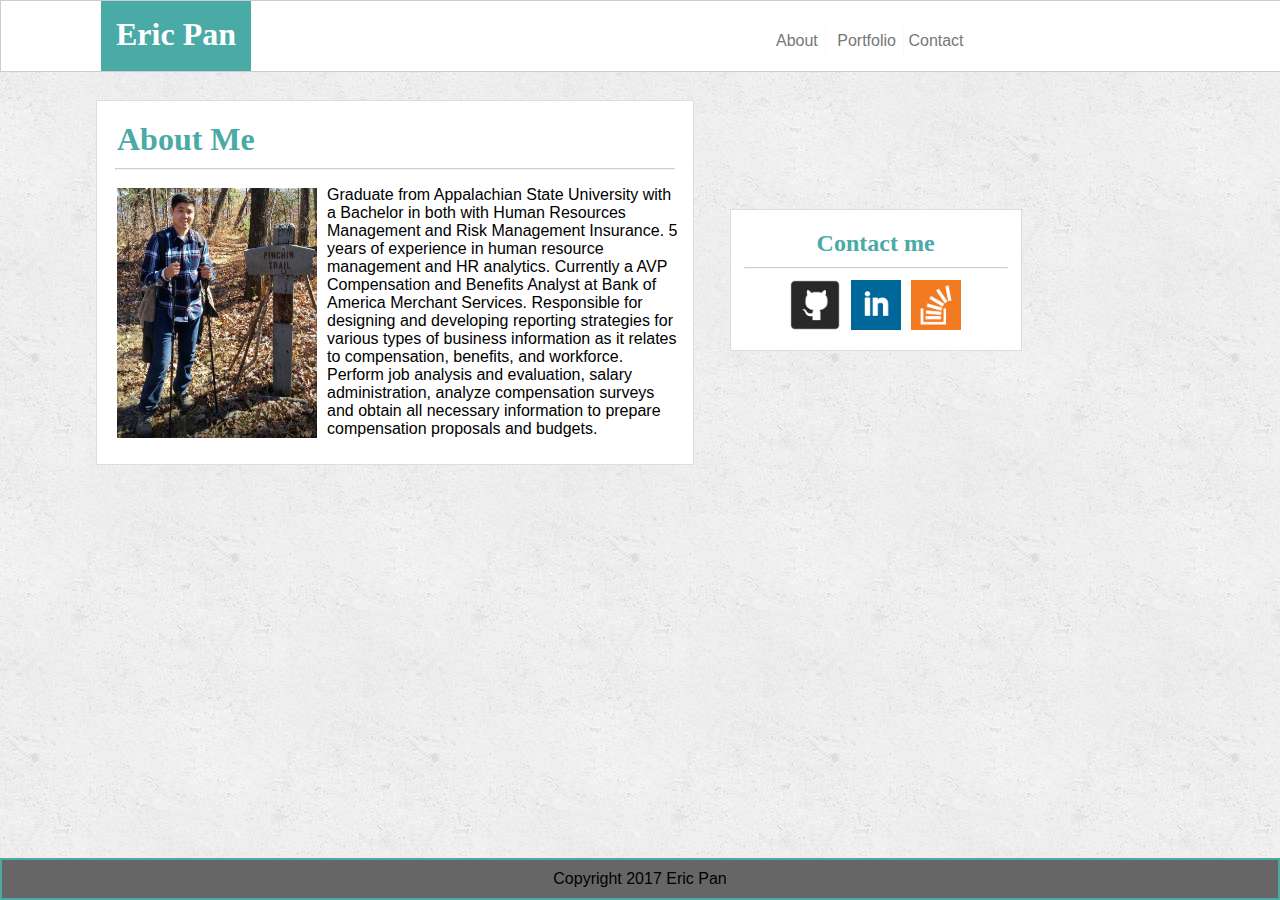
<file: index.html>
<!DOCTYPE html>
<html>
<head>
	<title>Basic Portfolio</title>
	<link rel="stylesheet" type="text/css" href="assets/css/style.css">
	<link rel="stylesheet" type="text/css" href="">
	<meta name="viewport" content="width=device-width, initial-scale=1">
</head>

<body>

<nav class="navbar">
	<h1 id="h1name">Eric Pan</h1>
	<div id="pagelinks">
   			<a id="Aboutlink" href="index.html">About</a>
   			<a id="Portfoliolink" href="portfolio.html">Portfolio</a>
			<a id="Contactlink" href="contact.html">Contact</a>
   	</div>
</nav>

<div class="container">

<br>
	<section id="biosection">
		<h1 id="h1about">About Me</h1>
		<hr>
		<img src="assets/images/Eric-Bio.PNG">
		<p>Graduate from Appalachian State University with a Bachelor in both with Human Resources Management and Risk Management Insurance. 5 years of experience in human resource management and HR analytics. Currently a AVP Compensation and Benefits Analyst at Bank of America Merchant Services.
		Responsible for designing and developing reporting strategies for various types of business information as it relates to compensation, benefits, and workforce. Perform job analysis and evaluation, salary administration, analyze compensation surveys and obtain all necessary information to prepare compensation proposals and budgets.</p>
	</section>

	<section id="contactsection">
		<h2>Contact me</h2>
		<hr>
		<a href="https://github.com/Pane828"><img src="assets/images/GitHub.png"></a>
		<a href="https://www.linkedin.com/in/eric-pan-4662875b/"><img src="assets/images/linkedin.png"></a>
		<a href="#"><img src="assets/images/overflow.png"></a>

	</section>


	<footer>Copyright 2017 Eric Pan</footer>

</div>

</body>

</html>
</file>
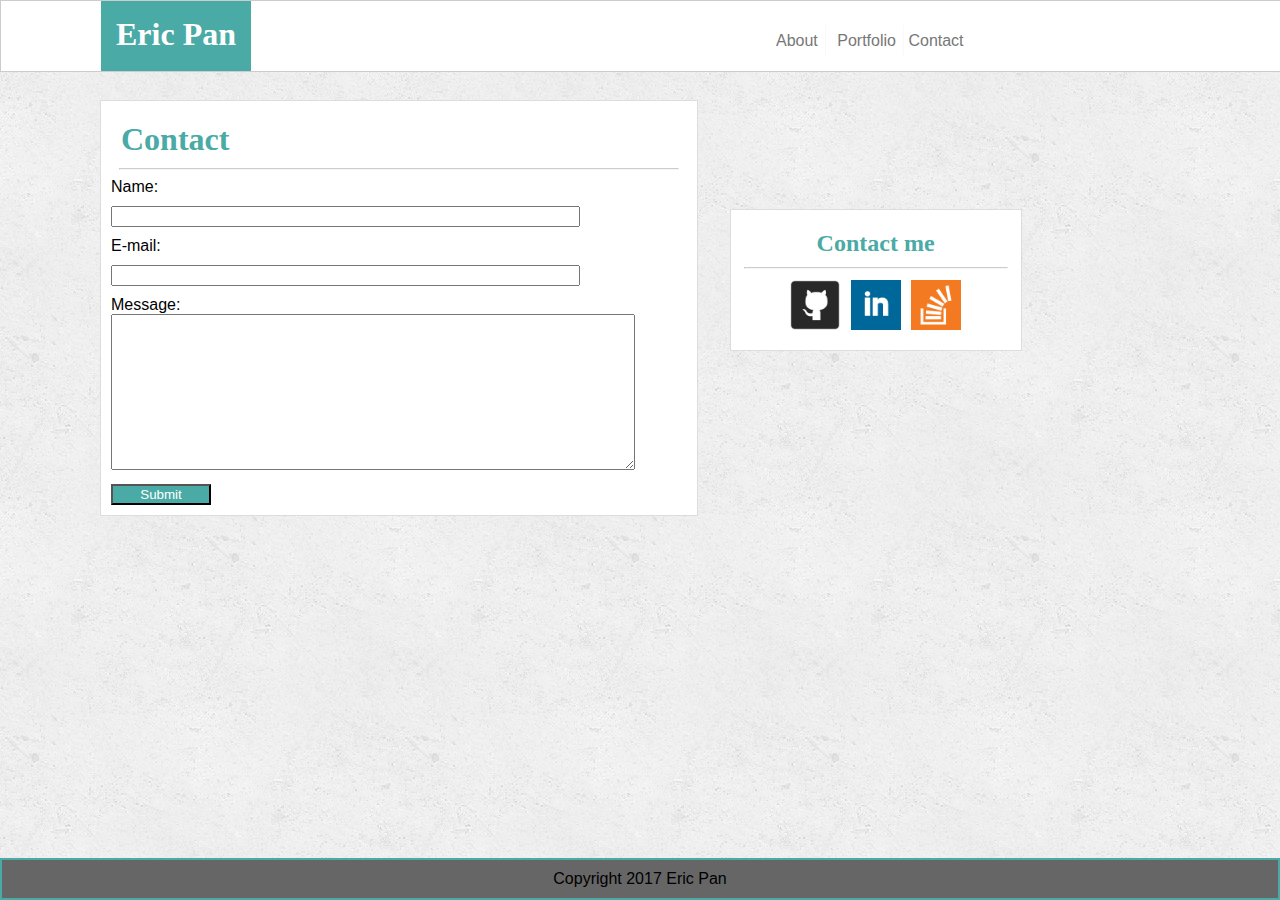
<file: contact.html>
<!DOCTYPE html>
<html>
<head>
	<title>Contact Page</title>
	<link rel="stylesheet" type="text/css" href="assets/css/style.css">
	<meta name="viewport" content="width=device-width, initial-scale=1">
</head>

<body>
<nav class="navbar">
	<h1 id="h1name">Eric Pan</h1>
	<div id="pagelinks">
   			<a id="Aboutlink" href="index.html">About</a>
   			<a id="Portfoliolink" href="portfolio.html">Portfolio</a>
			<a id="Contactlink" href="contact.html">Contact</a>
   	</div>
</nav>


<section id="biosection-contact">
	<h1>Contact</h1>
	<hr>
	<form>Name:<br>
  			<input class="input1" type="text" name="firstname">
<br>
  		E-mail:<br>
  			<input class="input1" type="text" name="Email">
<br>
		Message: <br>
			<textarea rows="10" cols="80" name="comment" form="usrform">
			</textarea>
<br>
  		<input id="submit-button" type="submit" value="Submit">
<br>	
	</form>

</section>

	<section id="contactsection-contact">
		<h2>Contact me</h2>
		<hr>
		<a href="https://github.com/Pane828"><img src="assets/images/GitHub.png"></a>
		<a href="https://www.linkedin.com/in/eric-pan-4662875b/"><img src="assets/images/linkedin.png"></a>
		<a href="#"><img src="assets/images/overflow.png"></a>

	</section>

	<footer>Copyright 2017 Eric Pan</footer>
	
</body>

</html>
</file>
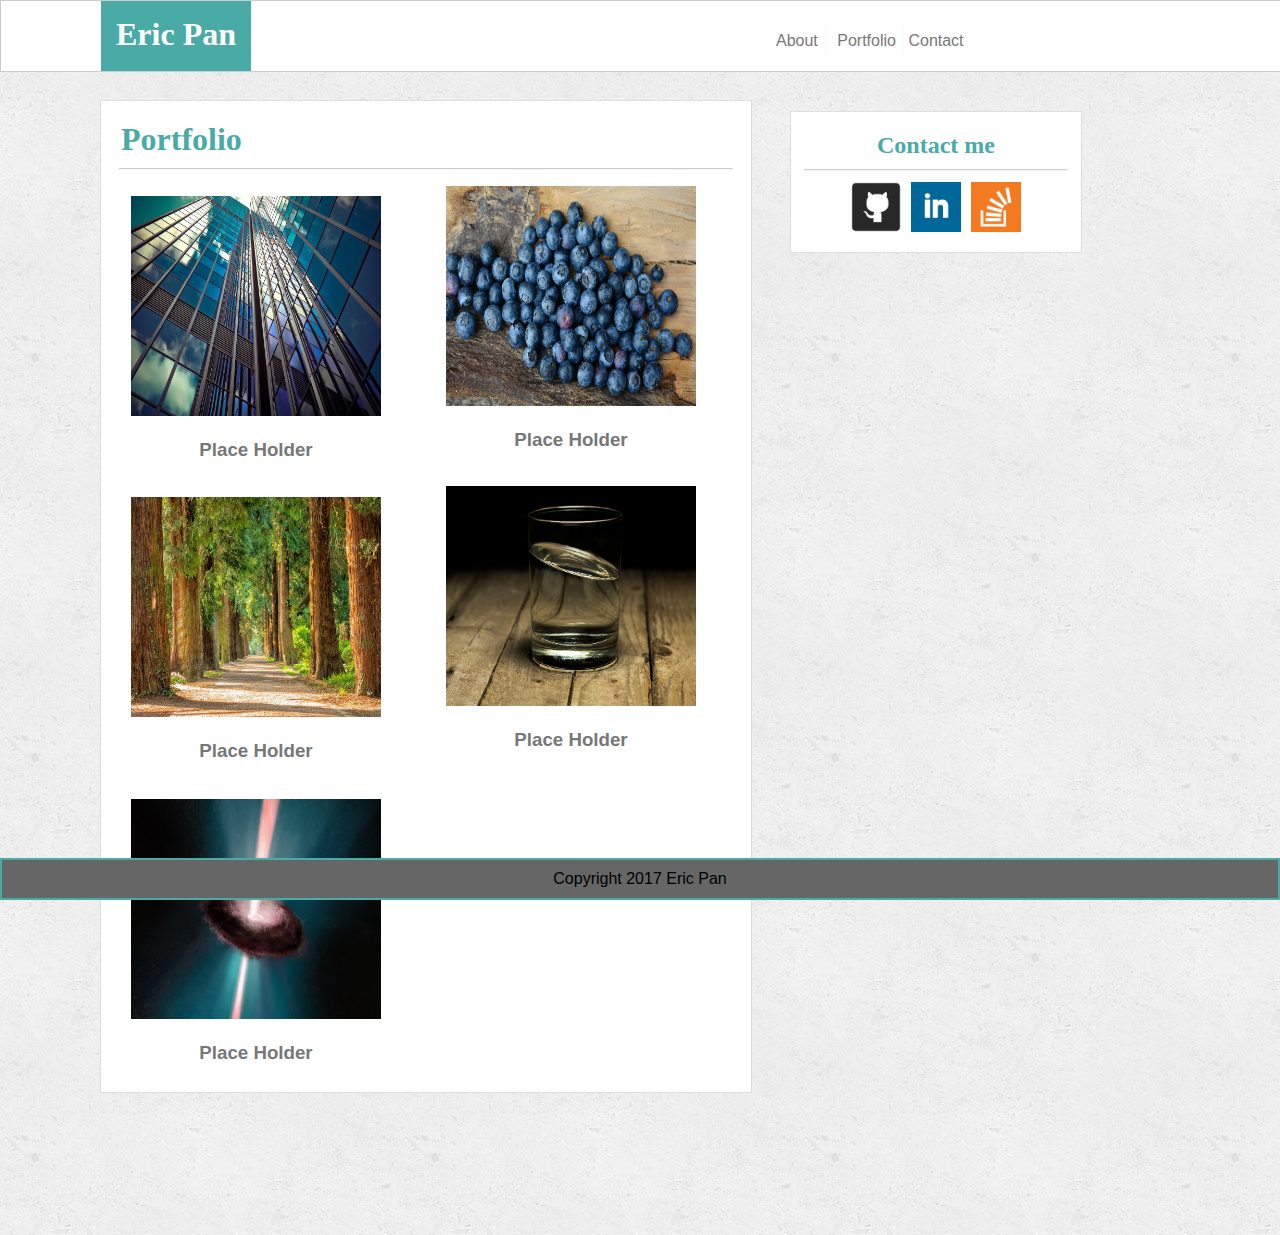
<file: portfolio.html>
<!DOCTYPE html>
<html>
<head>
	<title>Basic Portfolio</title>
	<link rel="stylesheet" type="text/css" href="assets/css/style.css">
	<meta name="viewport" content="width=device-width, initial-scale=1">
</head>

<body>

<nav class="navbar">
	<h1 id="h1name">Eric Pan</h1>
	<div id="pagelinks">
   			<a id="Aboutlink" href="index.html">About</a>
   			<a id="Portfoliolink" href="portfolio.html">Portfolio</a>
			<a id="Contactlink" href="contact.html">Contact</a>
   	</div>
</nav>



<section id="biosection-portfolio">
	<h1>Portfolio</h1>
<hr>
		<br>
	<a id="image1" href="#">
		<img src="assets/images/architecture.png" alt="Placer Holder">
		<h3>Place Holder</h3>
	</a>

		<br>
	<a id="image2" href="#">
		<img src="assets/images/blueberries.png" alt="Placer Holder">
		<h3>Place Holder</h3>
	</a>
		
		<br>
	<a id="image3" href="#">
		<img src="assets/images/forest.png" alt="Placer Holder">
		<h3>Place Holder</h3>
	</a>
		
		<br>
	<a id="image4" href="#">
		<img src="assets/images/calm.png" alt="Placer Holder">
		<h3>Place Holder</h3>
	</a>

		<br>
	<a id="image5" href="#">
		<img src="assets/images/newborn-star.png" alt="Placer Holder">
		<h3>Place Holder</h3>
	</a>


</section>

	<section id="contactsection-portfolio">
		<h2>Contact me</h2>
		<hr>
		<a href="https://github.com/Pane828"><img src="assets/images/GitHub.png"></a>
		<a href="https://www.linkedin.com/in/eric-pan-4662875b/"><img src="assets/images/linkedin.png"></a>
		<a href="#"><img src="assets/images/overflow.png"></a>

	</section>

	<footer>Copyright 2017 Eric Pan</footer>

</body>

</html>
</file>
<file: assets/css/style.css>
body {
	background-image: url("../images/concrete_seamless.png");
	font-family: Arial, 'Helvetica Neue', Helvetica, sans-serif;
	margin: auto;
	padding: 0;
}

.navbar {
	background-color: #ffffff;
	height: 70px;
	position: relative;
	width: 100%;
	margin: 0;
	padding: 0;
	border: 1px solid #cccccc;
	margin-bottom: 10px;

}

#pagelinks {
	width: 50%;
	position: absolute;
	bottom: 20%;
	left: 60%;
}

#h1name {
	width: 120px;
	height: 40px;
	position: relative;
	left: 100px;
	background-color: #4aaaa5;
	text-align: center;
	color: white;
	padding: 15px;
	margin: 0
}

#h1about {
	color: #4aaaa5;

}

#biosection {
	background-color: #ffffff;
	width: 45%;
	position: relative;
	left: 7.5%;
	padding: 10px;
	border: 1px solid #dddddd;
	height: 30%;
}

#contactsection {
	background-color: #ffffff;
	height: 120px;
	width: 270px;
	position: absolute;
	bottom: 61%;
	left: 57%;
	padding: 10px;
	text-align: center;
	border: 1px solid #dddddd;

}
#Aboutlink {
	border-right: inset 1px;
	padding: 7px;
	border-color: #F8F8FF;
	text-decoration: none;
}

#Portfoliolink {
	border-right: inset 1px;
	padding: 7px;
	border-color: #F8F8FF;
	text-decoration: none;
}

#Contactlink {
	border-color: #F8F8FF;
	text-decoration: none;

}

#contactsection img {
	width: 50px;
	height: 50px;
	border: 0;
	margin: 3px;
}

#biosection-contact {
	background-color: #ffffff;
	width: 45%;
	position: relative;
	left: 100px;
	padding: 10px;
	border: 1px solid #dddddd;
	margin-top: 28px;
}

#biosection-portfolio {
	background-color: #ffffff;
	width: 630px;
	position: relative;
	left: 100px;
	padding: 10px;
	border: 1px solid #dddddd;
	margin-top: 28px;
}

#biosection-portfolio img {
	width: 250px;
	height: 220px;
}


#contactsection-contact {
	background-color: #ffffff;
	height: 120px;
	width: 270px;
	position: absolute;
	bottom: 61%;
	left: 57%;
	padding: 10px;
	text-align: center;
	border: 1px solid #dddddd;
}

#contactsection-contact img {
	width: 50px;
	height: 50px;
	border: 0;
	margin: 3px;
}

#contactsection-portfolio {
	background-color: #ffffff;
	height: 120px;
	width: 270px;
	position: relative;
	bottom: 982px;
	left: 790px;
	padding: 10px;
	text-align: center;
	border: 1px solid #dddddd;
}

#contactsection-portfolio img {
	width: 50px;
	height: 50px;
	border: 0;
	margin: 3px;
}


a:link, a:visited {
    color: #777777;
    text-align: center;
    display: inline-block;
    text-decoration: none;
}


a:hover, a:active {
    color: #9ACD32;
    text-decoration: none;

}

hr {
	color: #cccccc;
	width: 97%;
	opacity: .5;
}

h1, h2 {
	font-family: 'Georgia', Times, Times New Roman, serif;
	color: #4aaaa5;
	margin: 10px;
}

#biosection img {
	width: 200px;
	height: 250px;
	float: left;
	margin: 10px;

}

.input1 {
	margin-bottom: 10px;
	margin-top: 10px;
	width: 80%;
	overflow: auto;

}

textarea {
	width: 90%;
}

#submit-button {
	background-color: #4aaaa5;
	text-align: center;
	color: white;
	width: 100px;
	margin-top: 10px;
}

#image2, #image4 {
	position: absolute;
	right: 55px;
	margin: 0;
}

#image2 {
	top: 85px;
}

#image4 {
	top: 385px;
}

#image1, #image3, #image5 {
	margin-left: 20px;
	margin-top: 0;
}

footer {
  position: fixed;
  right: 0;
  bottom: 0;
  left: 0;
  background-color: #666666;
  text-align: center;
  font-size: 1em;
  border: 2px solid #4aaaa5;
  padding: 10px;

}

@media only screen and (max-width: 980px){
	#pagelinks {
		left: 60%;
	}
	#contactsection-portfolio {
		position: absolute;
		bottom: 61%;
		left: 65%;
	}
	#biosection-portfolio {
		position: relative;
		width: 50%;
	}
	#image2, #image4 {
		position: relative;
		overflow: auto;
		left: 3%;
		top: 0;
	}
	#biosection-contact {
		position: relative;
		width: 40%;
	}
}

@media only screen and (max-width: 768px) {
	#pagelinks {
		left: 50%;
	}
	#biosection {
		position: relative;
		width: 70%
	}
	#contactsection, #contactsection-portfolio, #contactsection-contact {
		position: relative;
		left: 8%;
		width: 70%;
		margin-top: 1%;
	}

	#biosection-contact {
		position: relative;
		width: 60%;
	}
}

@media only screen and (max-width: 640px) {
	#pagelinks {
		width: 100%;
		position: absolute;
		top: 60%;
		left: 30%;
	}
	#h1name {
		position: absolute;
		top: 0;
		right: 0;
		left: 0;
		width: 100%;
		height: 15%;
	}
	#biosection-portfolio img {
		width: 80%;
		height: 20%;
	}
	#biosection-contact {
		position: relative;
		width: 70%;
		left: 23%;
	}
	#contactsection-contact{
		width: 70%;
		left: 23%;
	}
}
</file>
